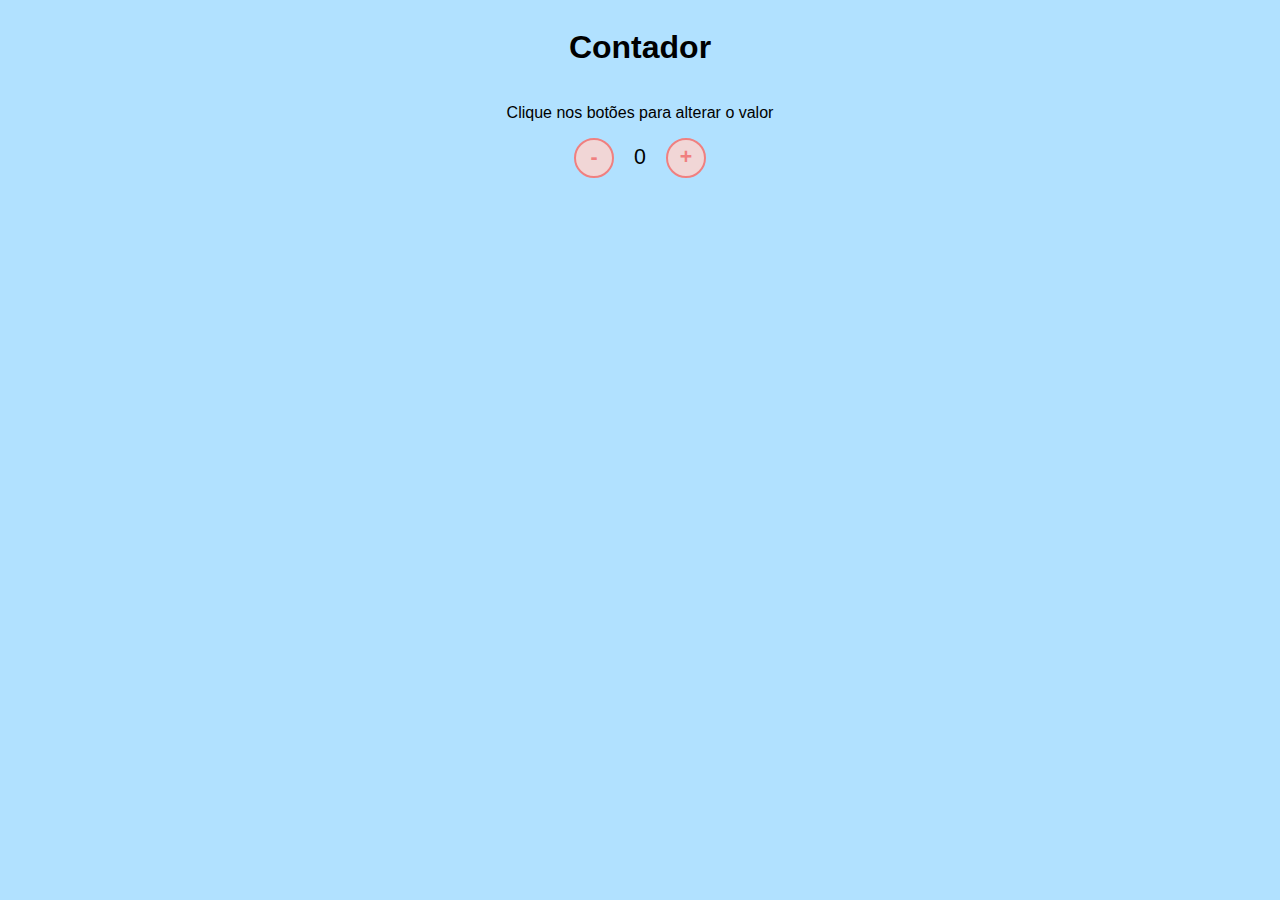
<file: index.html>
<!DOCTYPE html>
<html lang="en">
<head>
    <meta charset="UTF-8">
    <meta http-equiv="X-UA-Compatible" content="IE=edge">
    <meta name="viewport" content="width=device-width, initial-scale=1.0">
    <link rel="stylesheet" href="assets/css/styles.css">
    <script src="assets/js/scripts.js"></script>
    <title>Contador</title>
</head>
<body>
    <h1>Contador</h1>
    <p>Clique nos botões para alterar o valor</p>
    <div id="counter">
        <button name="Subtrair" onclick="decrement()">-</button>
        <span id="currentNumber">0</span>
        <button id="Adicionar" onclick="increment()">+</button>
    </div>
    <script src="assets/js/scripts.js"></script>
</body>
</html>
</file>
<file: assets/css/styles.css>
/* @import url('https://fonts.googleapis.com/css2?famaly=Open+Sans:wght@300;600&display=swap'); */

* {
    font-family: 'Open Sans', sans-serif;    
}

body {
    display: flex;
    align-items: center;
    justify-content: center;
    flex-direction: column;
    background-color: rgb(177, 225, 255);
}

button {
    height: 40px;
    width: 40px;
    border-radius: 50%;
    border: 2px solid lightcoral;
    background-color: rgb(241, 214, 214);
    color: lightcoral;
    font-size: 16pt;
    font-weight: 600;
    text-align: center;
}

#counter {
    display: flex;
}

#currentNumber {
    display: flex;
    align-items: center;
    margin: 0 20px;
    font-size: 16pt;
}
</file>
